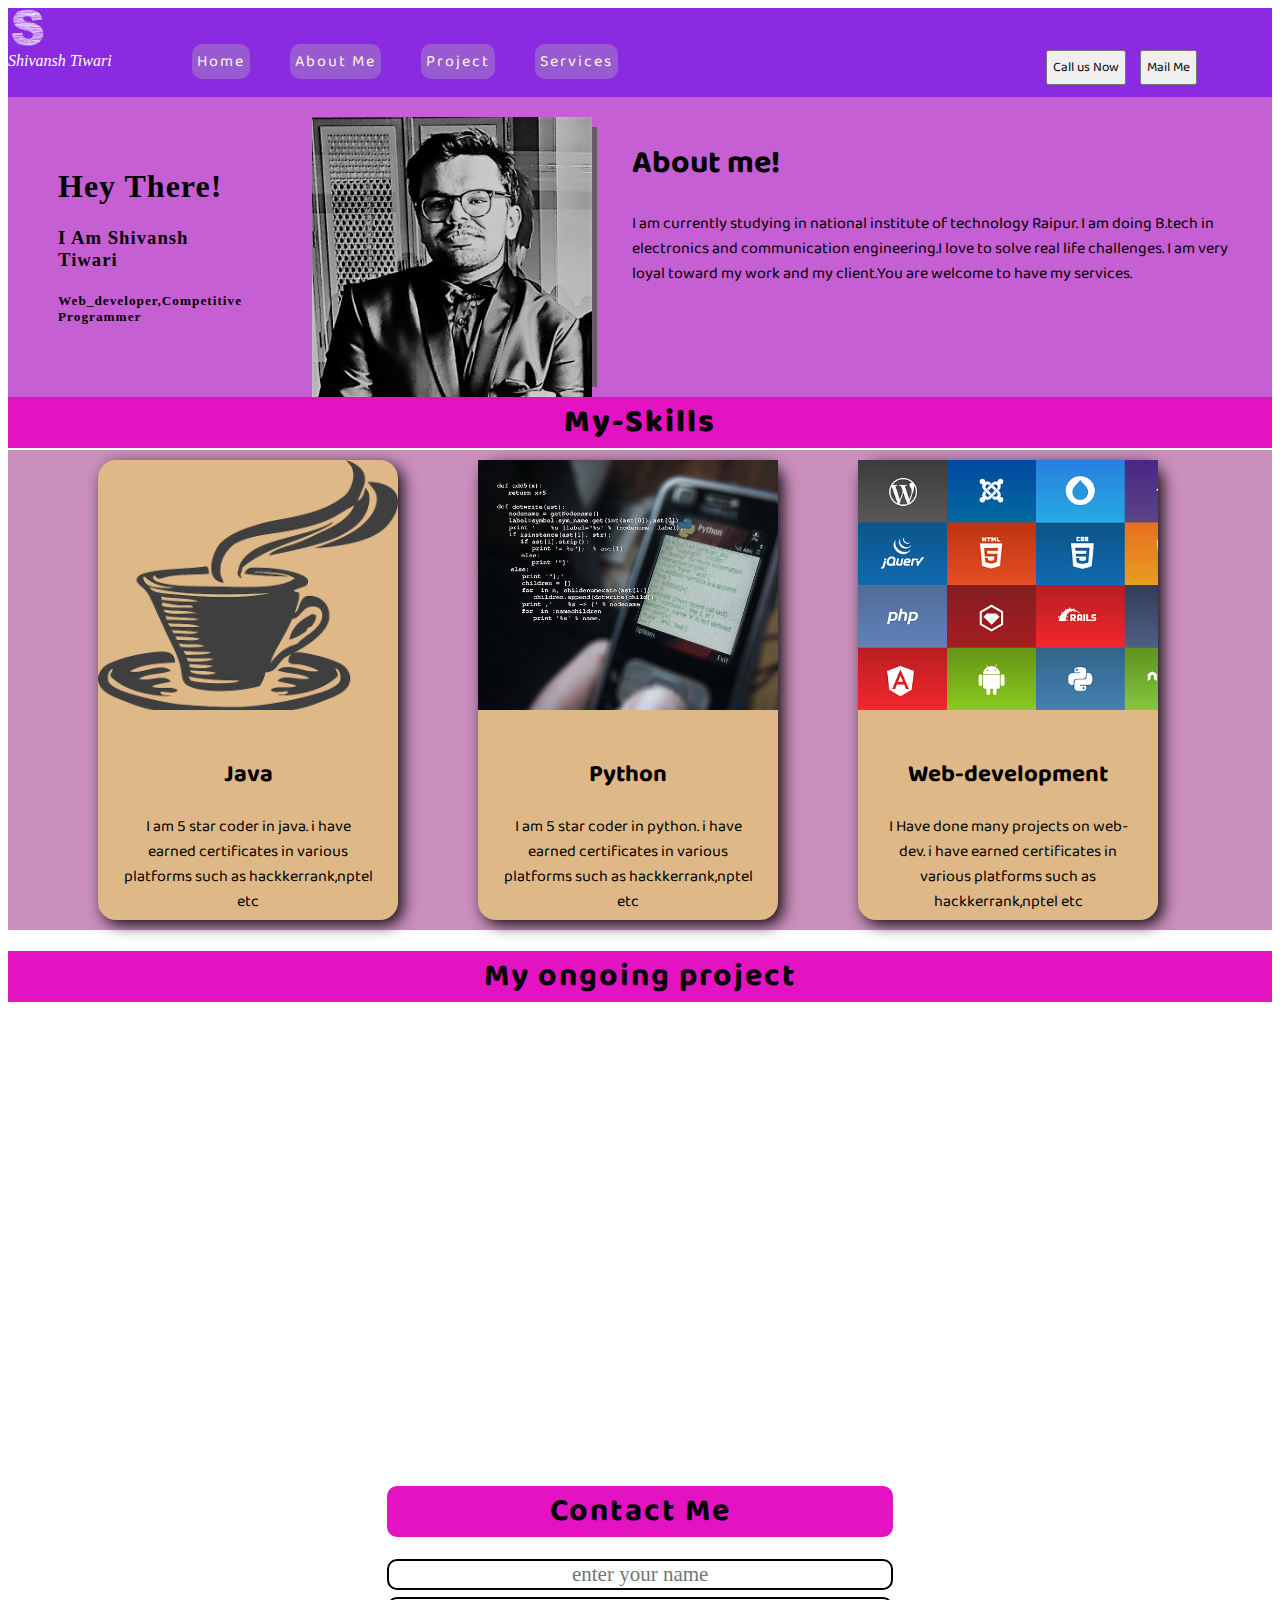
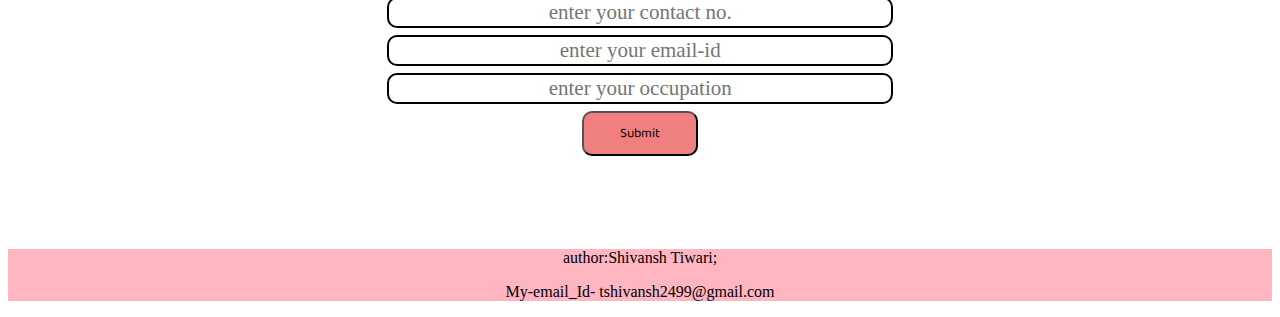
<file: Project_2/index.html>
<!DOCTYPE html>
<html lang="en">

<head>
    <meta charset="UTF-8">
    <meta name="viewport" content="width=device-width, initial-scale=1.0">
    <title>Shivansh Tiwari</title>
    <link rel="stylesheet" href="style.css">
</head>

<body>
    <header class="header">
        <!-- left box for logo -->
        <div class="left">
            <img src="image/logo.png" alt="logo" height="40" width="40" style="filter: invert(100%);">
            <div style="color: white;"><em> Shivansh Tiwari</em></div>
        </div>
        <!-- mid box for logo -->
        <div class="mid">
            <ul class="navbar">
                <li><a href="#" class="active">Home</a> </li>
                <li><a href="#">About Me</a></li>
                <li> <a href="#">Project</a></li>
                <li><a href="#">Services</a></li>
            </ul>
        </div>
        <!-- right box for buttons -->
        <div class="right">
            <button class="btn">Call us Now</button>
            <button class="btn">Mail Me</button>
        </div>
    </header>
    <div class="container_One">
        <div class="address">
            <h1>Hey There!</h1>
            <h3>I am Shivansh Tiwari</h3>
            <h5>Web_developer,Competitive programmer</h5>
        </div>
        <div class="image">
            <img src="./image/Candid(slate).jpg" alt="My photo" height="280" width="280">
        </div>
        <div class="about">
            <h1>About me!</h1>
            <p>I am currently studying in national institute of technology Raipur. I am doing B.tech in electronics and
                communication engineering.I love to solve real life challenges. I am very loyal toward my work and my
                client.You are welcome to have my
                services.</p>
        </div>
    </div>
    <div class="container_Two">
        <h1>
            <center> <b> My-Skills</b></center>
        </h1>
        <div class="cards">
            <div class="card">
                <div class="card_image"></div>
                <div class="card_text">

                    <h2>Java</h2>
                    <p>I am 5 star coder in java. i have earned certificates in various platforms such as
                        hackkerrank,nptel etc</p>
                </div>
            </div>
            <div class="card">
                <div class="card_image_python"></div>
                <div class="card_text">

                    <h2>Python</h2>
                    <p>I am 5 star coder in python. i have earned certificates in various platforms such as
                        hackkerrank,nptel etc</p>
                </div>
            </div>
            <div class="card">
                <div class="card_image_web"></div>
                <div class="card_text">

                    <h2>Web-development</h2>
                    <p>I Have done many projects on web-dev. i have earned certificates in various platforms such as
                        hackkerrank,nptel etc</p>
                </div>
            </div>
        </div>
        <div class="video">
            <center>
                <h1>My ongoing project</h1>
            </center>
          <center>  <iframe width="640" height="360" src="https://www.youtube.com/embed/WsUuqlTgBK0" frameborder="0"
                allow="accelerometer; autoplay; clipboard-write; encrypted-media; gyroscope; picture-in-picture"
                allowfullscreen></iframe></center>
        </div>
        <div class="container">
            <h1>Contact Me</h1>
            <form action="noaction.php">
                <div class="form-group">
                    <input type="text" name="" placeholder="enter your name">
                    <input type="text" name="" placeholder="enter your contact no.">
                    <input type="text" name="" placeholder="enter your email-id">
                    <input type="text" name="" placeholder="enter your occupation">
                </div>
                <button class="form-button">Submit</button>
            </form>
        </div>
        <footer class="bottom">
           <p> author:Shivansh Tiwari;</p>
        <p> My-email_Id- tshivansh2499@gmail.com</p>
        </footer>


</body>

</html>
</file>
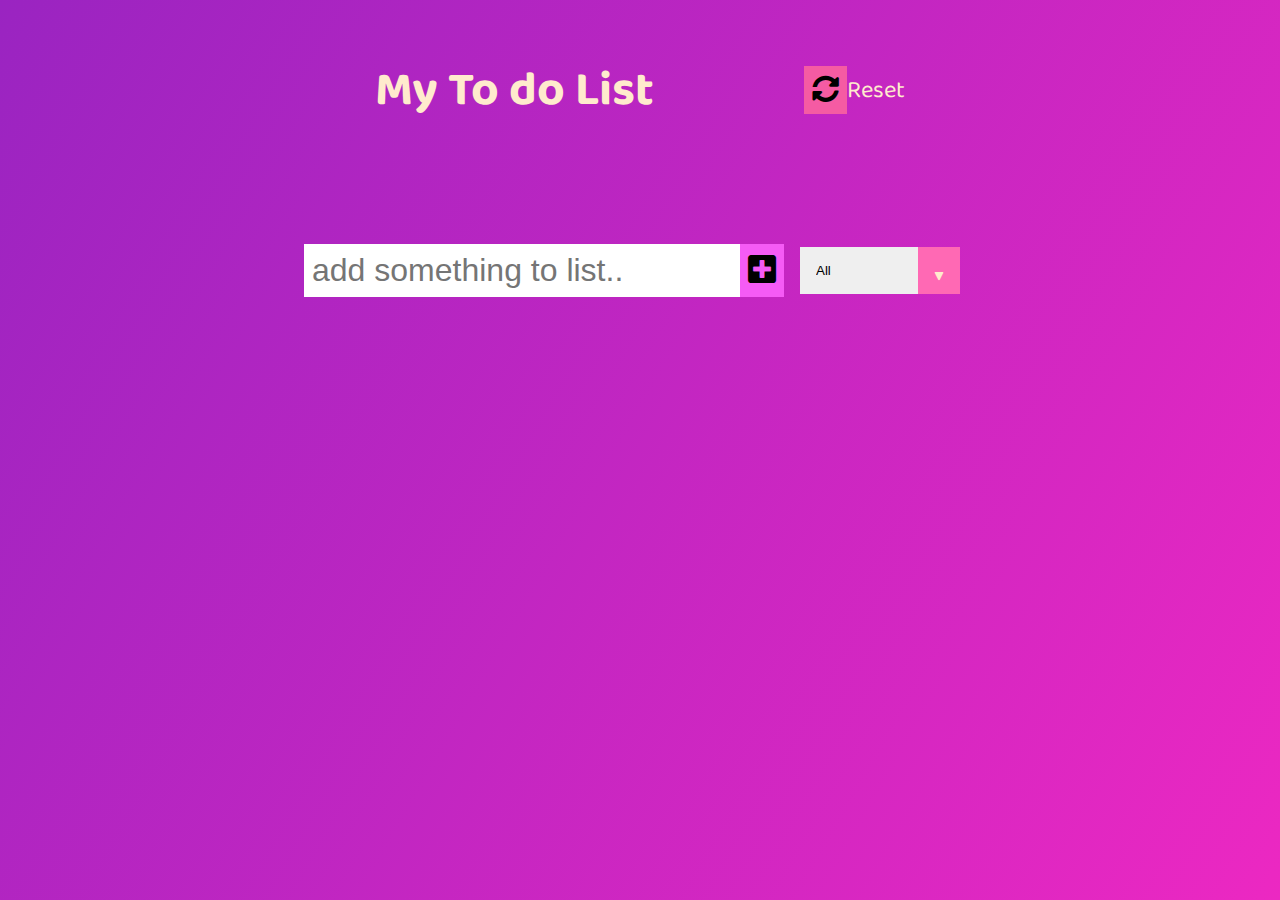
<file: Project_4/index.html>
<!DOCTYPE html>
<html lang="en">
<head>
    <meta charset="UTF-8">
    <meta name="viewport" content="width=device-width, initial-scale=1.0">
    <title>To_do_list</title>
  
<link rel="stylesheet" href="style.css">
<link rel="stylesheet" href="./CSS/all.min.css">
</head>
<body>
    <div class="container">
        
    <header>
        <h1>My To do List</h1>
        <button class="to-reset"> <i class="fas fa-sync-alt"></i> </button>
        <span>Reset</span>
    </header>
    <form >
       
        <input type="text" class="todo-input" placeholder="add something to list..">
        <button class="todo-button" type="submit">
            <i class="fas fa-plus-square"></i>
        </button>
        <div class="select">
            <select name="todos" class="filter-todo">
                <option value="all">All</option>
                <option value="completed">Completed</option>
                <option value="uncompleted">Uncompleted</option>
            </select>
        </div>
    </form>
    <div class="todo-container">
        <ul class="todo-list">
           
        </ul>
    </div>
</div>
    <script src="app.js"></script>
</body>
</html>
</file>
<file: Project_2/style.css>
@import url('https://fonts.googleapis.com/css2?family=Baloo+2:wght@600&display=swap');
.header
{
display: flex;
flex-direction: row;
background-color: blueviolet;
}
.navbar
{
    display: flex;
    flex-direction: row;
}
.navbar{
    list-style: none;
    padding: 20px;
    margin-left: 40px;
    margin-bottom: 0px;

}
.navbar li a{
    text-decoration: none;
    color: cornsilk;
    font-size: medium;
    letter-spacing: 2px;
    font-family: 'Baloo 2', cursive;
}
.navbar li :hover
{
    background-color: rgb(77, 10, 165);
    border-radius: 10px;
}
.navbar li
{
    padding: 5px;
    margin-left: 20px;
    margin-right: 20px;
    background-color: #975ad0;
    border-radius: 10px;
}
.right
{
    margin-left: 378px;
    margin-top: 42px;
}
.btn
{
    margin-left: 10px;
    font-family:'Baloo 2', cursive; 
    padding: 5px;
   
    cursor: pointer;
}
.btn:hover
{
background-color: cornsilk;
}
.container_One
{
    background-color: rgb(197, 95, 211);
    margin-top: -2px;
    height: 300px;
    display: flex;
}
.image
{
    margin:20px;
    box-shadow: 5px 10px #645e64;
    
}
.address
{
    padding: 50px;
    font-family:serif;
    text-transform: capitalize;
    letter-spacing: 1px;
    color:black;
    
}
.about
{
    padding: 20px;
    font-family:'Baloo 2', cursive; 
}
.container_Two
{
    margin-top: -21px;
}
.container_Two h1
{
    background-color: rgb(228, 19, 193);
    letter-spacing: 2px;
    font-family:'Baloo 2', cursive; 
}
.cards
{
    display: flex;
    padding: 10px;
    background-color: rgb(202, 143, 189);
    margin-top: -20px;
}
.card
{
    display: grid;
    grid-template-columns: 300px;
    grid-template-rows: 250px 210px ;
    grid-template-areas: "image" "text" ;
    font-family: 'Baloo 2';
    background-color: burlywood;
    border-radius: 18px;
    box-shadow: 5px 5px 15px rgba(0, 0, 0, 0.9);
    text-align: center;
    margin-left: 80px;
    
}
.card_image
{
grid-area: image;
background: url(./image/tea-311844_640.png);
background-size: cover;

}
.card_text
{
    grid-area: text;
    margin: 25px;
}
.card_image_python
{
    grid-area: image;
    background: url(./image/mobile-phone-1513945_640.jpg);
    background-size: cover;  
}
.card_image_web
{
    grid-area: image;
    background: url(./image/wordpress-3288417_640.png);
    background-size: cover;   
}
.container
{
    border:2px solid white;
     margin:auto;
    padding:75px;
    width:40%;
    border-radius: 28px;
}
.form-group input{
   text-align: center;
   display: block;
   width:500px;
   padding:1px;
   font-size: 21px;
   border:2px solid black;
   margin:7px auto;
   border-radius: 10px;
   font-family: 'Baloo Bhai 2', cursive;
}
.container h1{
    text-align: center;
    border-radius: 10px;
}
.container button{
    display: block;
    width:23%;
    margin:auto;
}
.form-button
{
    background-color: lightcoral;
    padding: 10px;
    font-family: 'Baloo 2';
    cursor: pointer;
    border-radius: 10px;
}
.bottom
{
    background-color: lightpink;
    text-align: center;
}
</file>
<file: Project_4/style.css>
@import url('https://fonts.googleapis.com/css2?family=Baloo+2:wght@600&display=swap');
*
{
    margin: 0;
    padding: 0;
    box-sizing: border-box;
}
body
{
    background-image: linear-gradient(120deg, #9a24c1, #ec28c2);
    font-family: 'Baloo 2', cursive;

    color: blanchedalmond;
    min-height: 100vh;
}
.resetting
{
    transform: translate(20rem) rotate(180deg);
    opacity: 0;  
}
.to-reset
{
    margin-left:150px;
    cursor: pointer;
    transition: all 0.3s ease;
    background: rgb(245, 91, 163);
    padding: 0.5rem;
    font-size: 1.7rem;
    border: none;
}
.to-reset:hover
{
    background-color: rgb(233, 157, 240);
}
ul{
background-color: blueviolet;
}
header{
    font-size: 1.5rem;
}
header,form{
    min-height:20vh;
    display: flex;
    justify-content: center;
    align-items: center ;
}
form input,form button{
    padding: 0.5rem;
    font-size: 2rem;
    border: none;
    background: white;
}
form button{
    cursor: pointer;
    transition: all 0.3s ease;
    background: rgb(245, 91, 245);
}
form button:hover
{
    background: blanchedalmond;
    color: black;
}
.todo-container
{
    display: flex;
    justify-content: center;
    align-items: center;
}
.todo-list
{
    min-width: 30%;
    list-style: none;
}
.todo{
    margin: 0.5rem;
    background: white;
    color:black;
    font-size: 1.5rem;
    display: flex;
    justify-content: space-between;
    align-items: center;
    transition: all 0.5s ease;
}
.todo li{
    flex: 1;
}
.thrash-btn,.complete-btn
{
    background: #ff4756;
    color: white;
    border: none;
    padding: 1rem;
    cursor: pointer;
    font-size: 1rem;
}
.complete-btn{
    background: green;
}
.todo-item
{
    padding: 0rem 0.5rem;
}
.fa-check-square,.fa-trash-alt
{
    pointer-events: none;
}
.completed
{
    text-decoration: line-through;
    opacity: 0.5;
}
.fall
{
    transform: translate(8rem) rotate(20deg);
    opacity: 0;
}
select{
    -webkit-appearance: none;
    -moz-appearance: none;
    appearance: none;
    outline: none;
    border:none;
}
.select
{
    margin:1rem;
    position: relative;
    overflow: hidden;
}
select{
    color: black;
    width: 10rem;
    cursor: pointer;
    padding: 1rem;
}
.select::after
{
    content: "\25BC";
    position: absolute;
    background: hotpink;
    top:0;
    right: 0;
    padding: 1rem;
    pointer-events: none;
    transition: all 0.3s ease;
}
.select:hover::after
{
background: white;
color: hotpink;
}
</file>
